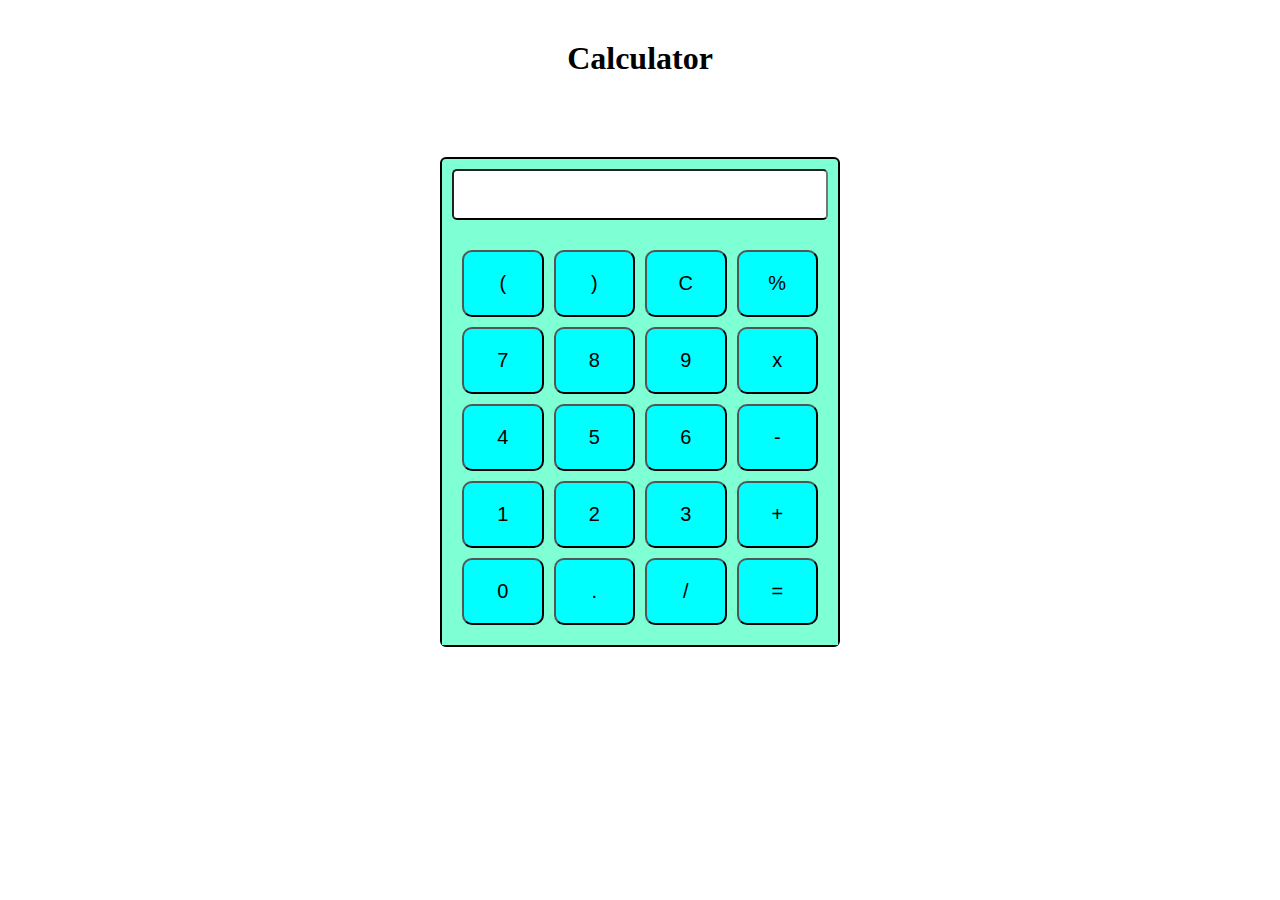
<file: Calculator/index.html>
<html>
    <head> 
        <link rel="stylesheet" href="index.css">
    </head>
    <body> 
        <h1>Calculator</h1>
        <div class="container">
            <input type="text"id="i" >
            <br>
            <div class="buttons"> 
                <button class="b">(</button>
                <button class="b">)</button>
                <button class="b">C</button>
                <button class="b c">%</button>
                <button class="b">7</button>
                <button class="b">8</button>
                <button class="b">9</button>
                <button class="b">x</button>
                <button class="b">4</button>
                <button class="b">5</button>
                <button class="b">6</button>
                <button class="b">-</button>
                <button class="b">1</button>
                <button class="b">2</button>
                <button class="b">3</button>
                <button class="b">+</button>
                <button class="b ">0</button>
                <button class="b c">.</button>
                <button class="b">/</button>
                <button class="b">=</button>
            </div>
        </div>
        <script src = "index.js"></script>
    </body>
</html>
</file>
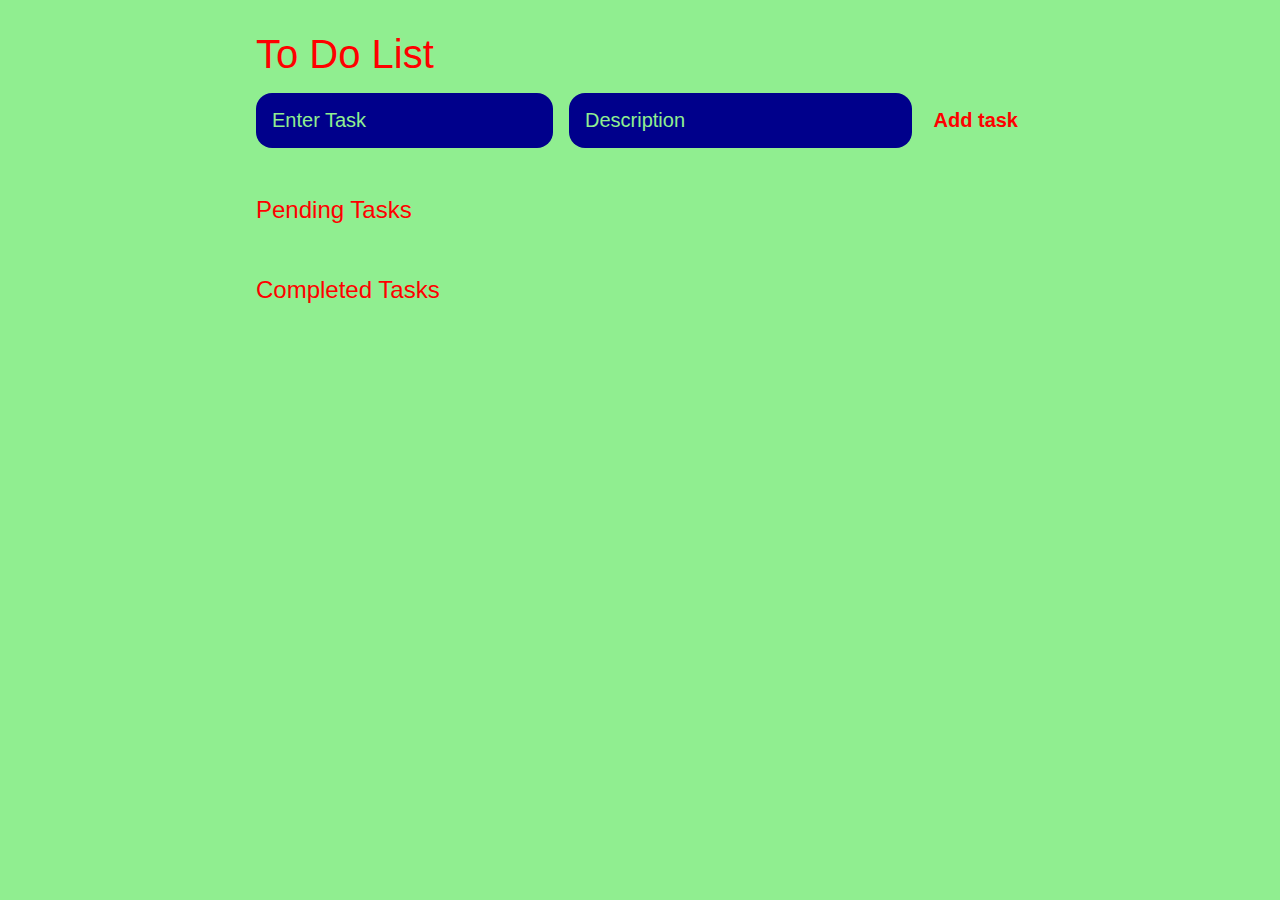
<file: web3/index3.html>
<!DOCTYPE html>
<html lang="en">
<head>
	<title>To Do List</title>

	<link rel="stylesheet" href="style3.css" />
</head>
<body>
	
	<header>
		<h1>To Do List</h1>
		<form id="new-task-form">
			<input 
				type="text" 
				name="new-task-input" 
				id="new-task-input" 
				placeholder="Enter Task" />
			<input 
				type="text" 
				name="new-task-desc" 
				id="new-task-desc" 
				placeholder="Description" />
			<input
				type="submit"
				id="new-task-submit" 
				value="Add task"/>
		</form>
	</header>
	<main>
		<section class="task-list">
			<h2>Pending Tasks</h2>
			<div id="tasks">

			</div><br><br>
			<h2>Completed Tasks</h2>
			<div id="completed"></div>
		</section>
	</main>

	<script src="abc.js"></script>
</body>
</html>
</file>
<file: Calculator/index.css>
*{
    box-sizing: border-box;
}
body{
    margin: 0px;
    padding-top:20px;

} 
h1{
    text-align: center;
    color: black;
    padding: 20px;
}
.buttons{
    padding:20px;
    display: grid;
    grid-template-columns: 1fr 1fr 1fr 1fr;
    grid-template-rows: 1fr 1fr 1fr 1fr 1fr;
    grid-gap :10px;
    background-color: aquamarine;
}
.b{
    padding: 20px;
    border-radius: 10px;
    font-size: 20px;
    background-color: aqua;
}
.container{
max-width:400px;
margin-top:60px;
margin-left:auto;
margin-right: auto;
border:2px solid black;
border-radius: 6px;
background-color: aquamarine;
}
.container  input{
text-align: right; 
border-radius: 5px;
border-bottom: 2px solid black;
margin: 10px;
width:95%;
font-size:40px;
}
</file>
<file: web3/style3.css>
* {
	margin: 0;
	box-sizing: border-box;
	font-family: "Fira sans", sans-serif;
}

body {
	display: flex;
	flex-direction: column;
	min-height: 100vh;
	color: #FFF;
	background-color: lightgreen;
}

header {
	padding: 2rem 1rem;
	max-width: 800px;
	width: 100%;
	margin: 0 auto;
}
.headings{
	display: flex;
	justify-content: space-between ;
	max-width: 800px;
}
header h1{ 
	font-size: 2.5rem;
	font-weight: 300;
	color: red;
	margin-bottom: 1rem;
}

#new-task-form {
	display: flex;;
}
input{
	appearance: none;
	border: none;
	outline: none;
	background: none;
}

#new-task-input {
	flex: 1 1 0%;
	background-color: darkblue;
	padding: 1rem;
	color: lightgreen;
	border-radius: 1rem;
	margin-right: 1rem;
	font-size: 1.25rem;
}
#new-task-desc{
	flex: 3 3 1%;
	background-color: darkblue;
	padding: 1rem;
	border-radius: 1rem;
	margin-right: 1rem;
	color: lightgreen;
	font-size: 1.25rem;
}
#new-task-input::placeholder {
	color: lightgreen;
}
#new-task-desc::placeholder {
	color: lightgreen;
}

#new-task-submit {
	font-size: 1.25rem;
	font-weight: 700;
	color: red;
	cursor: pointer;
	transition: 0.4s;
}

main {
	flex: 1 1 0%;
	max-width: 800px;
	width: 100%;
	margin: 0 auto;
}

.task-list {
	padding: 1rem;
}

.task-list h2 {
	font-size: 1.5rem;
	font-weight: 300;
	color: red;
	margin-bottom: 1rem;
}

#tasks .task {
	display: flex;
	justify-content: space-between;
	background-color: darkblue;
	padding: 1rem;
	border-radius: 1rem;
	margin-bottom: 1rem;
}

.task .content {
	flex: 1 1 0%;
}

.task .content .text {
	color: lightgreen;
	font-size: 1.125rem;
	width: 100%;
	display: flex;
	transition: 0.4s;
}

.task .content .text:not(:read-only) {
	color: lightgreen;
}
.task .text1 input{
	color: lightgreen; 
	font-size: 1.125rem;
	width: 100%;
}
.task .text1 .text2 :not(:read-only) {
	color: lightgreen;
}

.task .actions {
	display: flex;
	margin: 0 -0.5rem;
}

.task .actions button {
	cursor: pointer;
	margin: 0 0.5rem;
	font-size: 1.125rem;
	font-weight: 700;
	text-transform: uppercase;
	transition: 0.4s;
}

.task .actions button:hover {
	opacity: 0.8;
}

.task .actions button:active {
	opacity: 0.6;
}

.task .actions .edit {
color: lightgreen;
background-color: red;
}

.task .actions .delete {
	color: lightgreen;
background-color: red;
}
.task .actions .finish {
	color: lightgreen;
background-color: red;
}

#completed .task{
	display: flex;
	justify-content: space-between;
	background-color: darkblue;
	padding: 1rem;
	border-radius: 1rem;
	margin-bottom: 1rem;
}
</file>
